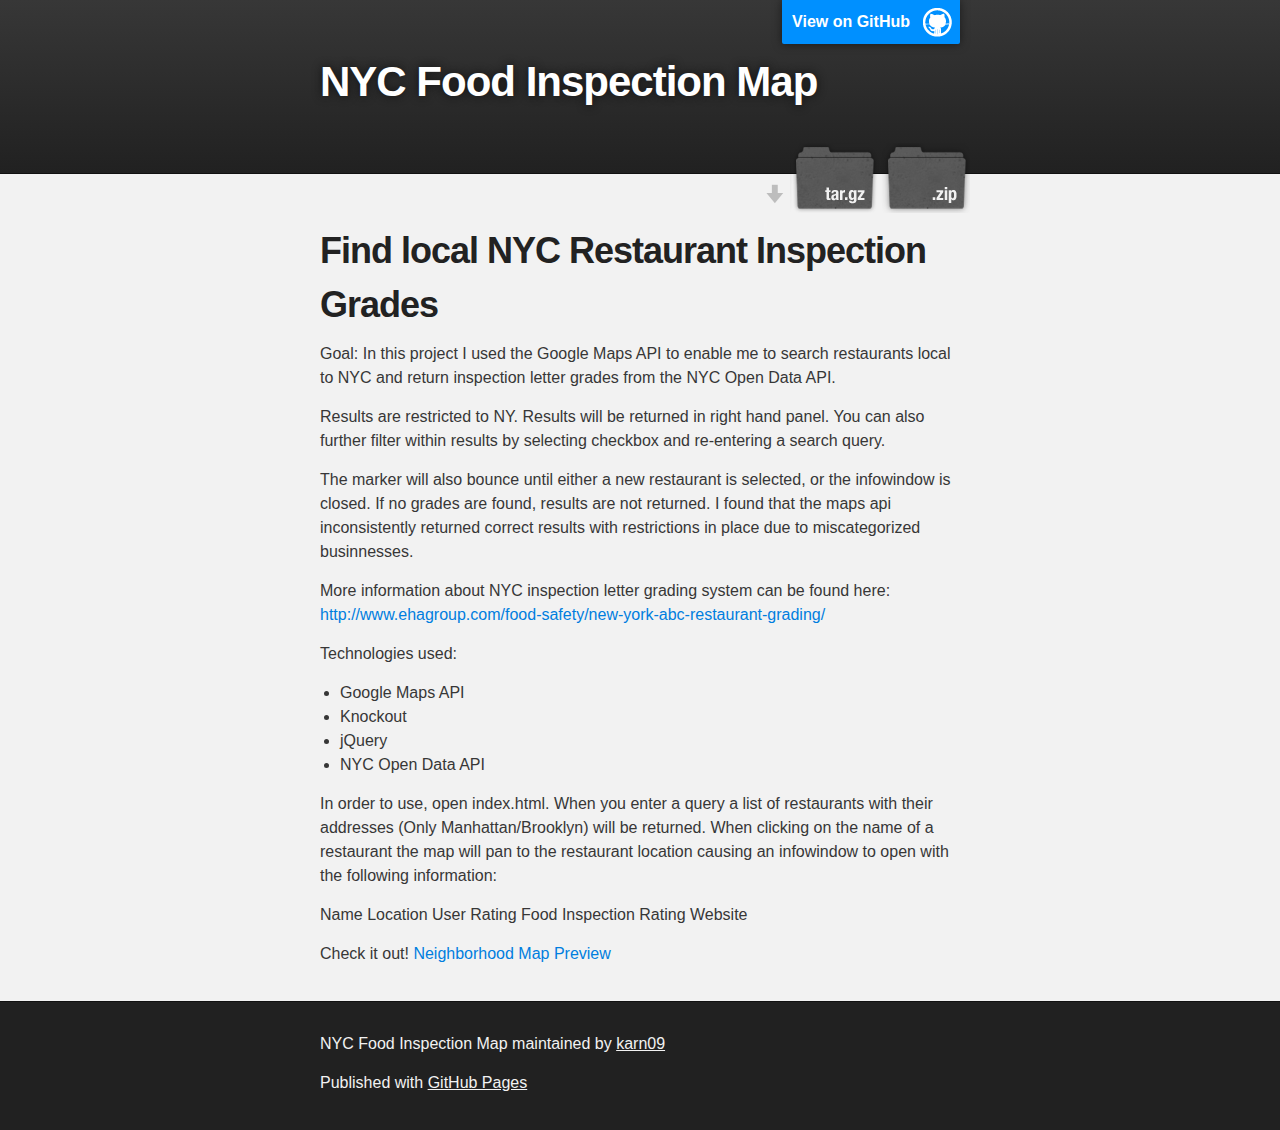
<file: index.html>
<!DOCTYPE html>
<html>

  <head>
    <meta charset='utf-8'>
    <meta http-equiv="X-UA-Compatible" content="chrome=1">
    <meta name="description" content="NYC Food Inspection Map : ">

    <link rel="stylesheet" type="text/css" media="screen" href="stylesheets/stylesheet.css">

    <title>NYC Food Inspection Map</title>
  </head>

  <body>

    <!-- HEADER -->
    <div id="header_wrap" class="outer">
        <header class="inner">
          <a id="forkme_banner" href="https://github.com/karn09/nyc_map">View on GitHub</a>

          <h1 id="project_title">NYC Food Inspection Map</h1>
          <h2 id="project_tagline"></h2>

            <section id="downloads">
              <a class="zip_download_link" href="https://github.com/karn09/nyc_map/zipball/master">Download this project as a .zip file</a>
              <a class="tar_download_link" href="https://github.com/karn09/nyc_map/tarball/master">Download this project as a tar.gz file</a>
            </section>
        </header>
    </div>

    <!-- MAIN CONTENT -->
    <div id="main_content_wrap" class="outer">
      <section id="main_content" class="inner">
        <h1>
<a id="find-local-nyc-restaurant-inspection-grades" class="anchor" href="#find-local-nyc-restaurant-inspection-grades" aria-hidden="true"><span class="octicon octicon-link"></span></a>Find local NYC Restaurant Inspection Grades</h1>

<p>Goal: In this project I used the Google Maps API to enable me to search restaurants local to NYC and 
return inspection letter grades from the NYC Open Data API. </p>

<p>Results are restricted to NY. Results will be returned in right hand panel. You can also further 
filter within results by selecting checkbox and re-entering a search query. </p>

<p>The marker will also bounce until either a new restaurant is selected, or the infowindow is closed. If no grades are found, results 
are not returned. I found that the maps api inconsistently returned correct results with restrictions in place due to miscategorized
businnesses. </p>

<p>More information about NYC inspection letter grading system can be found here:
<a href="http://www.ehagroup.com/food-safety/new-york-abc-restaurant-grading/">http://www.ehagroup.com/food-safety/new-york-abc-restaurant-grading/</a></p>

<p>Technologies used:</p>

<ul>
<li>Google Maps API</li>
<li>Knockout</li>
<li>jQuery</li>
<li>NYC Open Data API</li>
</ul>

<p>In order to use, open index.html. When you enter a query a list of restaurants with their addresses (Only Manhattan/Brooklyn)
will be returned. When clicking on the name of a restaurant the map will pan to the restaurant location causing an 
infowindow to open with the following information:</p>

<p>Name
Location
User Rating
Food Inspection Rating
Website </p>

<p>Check it out!
<a href="https://htmlpreview.github.io/?https://github.com/karn09/nyc_map/blob/master/index.html">Neighborhood Map Preview</a></p>
      </section>
    </div>

    <!-- FOOTER  -->
    <div id="footer_wrap" class="outer">
      <footer class="inner">
        <p class="copyright">NYC Food Inspection Map maintained by <a href="https://github.com/karn09">karn09</a></p>
        <p>Published with <a href="https://pages.github.com">GitHub Pages</a></p>
      </footer>
    </div>

    

  </body>
</html>
</file>
<file: stylesheets/stylesheet.css>
/*******************************************************************************
Slate Theme for GitHub Pages
by Jason Costello, @jsncostello
*******************************************************************************/

@import url(github-light.css);

/*******************************************************************************
MeyerWeb Reset
*******************************************************************************/

html, body, div, span, applet, object, iframe,
h1, h2, h3, h4, h5, h6, p, blockquote, pre,
a, abbr, acronym, address, big, cite, code,
del, dfn, em, img, ins, kbd, q, s, samp,
small, strike, strong, sub, sup, tt, var,
b, u, i, center,
dl, dt, dd, ol, ul, li,
fieldset, form, label, legend,
table, caption, tbody, tfoot, thead, tr, th, td,
article, aside, canvas, details, embed,
figure, figcaption, footer, header, hgroup,
menu, nav, output, ruby, section, summary,
time, mark, audio, video {
  margin: 0;
  padding: 0;
  border: 0;
  font: inherit;
  vertical-align: baseline;
}

/* HTML5 display-role reset for older browsers */
article, aside, details, figcaption, figure,
footer, header, hgroup, menu, nav, section {
  display: block;
}

ol, ul {
  list-style: none;
}

table {
  border-collapse: collapse;
  border-spacing: 0;
}

/*******************************************************************************
Theme Styles
*******************************************************************************/

body {
  box-sizing: border-box;
  color:#373737;
  background: #212121;
  font-size: 16px;
  font-family: 'Myriad Pro', Calibri, Helvetica, Arial, sans-serif;
  line-height: 1.5;
  -webkit-font-smoothing: antialiased;
}

h1, h2, h3, h4, h5, h6 {
  margin: 10px 0;
  font-weight: 700;
  color:#222222;
  font-family: 'Lucida Grande', 'Calibri', Helvetica, Arial, sans-serif;
  letter-spacing: -1px;
}

h1 {
  font-size: 36px;
  font-weight: 700;
}

h2 {
  padding-bottom: 10px;
  font-size: 32px;
  background: url('../images/bg_hr.png') repeat-x bottom;
}

h3 {
  font-size: 24px;
}

h4 {
  font-size: 21px;
}

h5 {
  font-size: 18px;
}

h6 {
  font-size: 16px;
}

p {
  margin: 10px 0 15px 0;
}

footer p {
  color: #f2f2f2;
}

a {
  text-decoration: none;
  color: #007edf;
  text-shadow: none;

  transition: color 0.5s ease;
  transition: text-shadow 0.5s ease;
  -webkit-transition: color 0.5s ease;
  -webkit-transition: text-shadow 0.5s ease;
  -moz-transition: color 0.5s ease;
  -moz-transition: text-shadow 0.5s ease;
  -o-transition: color 0.5s ease;
  -o-transition: text-shadow 0.5s ease;
  -ms-transition: color 0.5s ease;
  -ms-transition: text-shadow 0.5s ease;
}

a:hover, a:focus {text-decoration: underline;}

footer a {
  color: #F2F2F2;
  text-decoration: underline;
}

em {
  font-style: italic;
}

strong {
  font-weight: bold;
}

img {
  position: relative;
  margin: 0 auto;
  max-width: 739px;
  padding: 5px;
  margin: 10px 0 10px 0;
  border: 1px solid #ebebeb;

  box-shadow: 0 0 5px #ebebeb;
  -webkit-box-shadow: 0 0 5px #ebebeb;
  -moz-box-shadow: 0 0 5px #ebebeb;
  -o-box-shadow: 0 0 5px #ebebeb;
  -ms-box-shadow: 0 0 5px #ebebeb;
}

p img {
  display: inline;
  margin: 0;
  padding: 0;
  vertical-align: middle;
  text-align: center;
  border: none;
}

pre, code {
  width: 100%;
  color: #222;
  background-color: #fff;

  font-family: Monaco, "Bitstream Vera Sans Mono", "Lucida Console", Terminal, monospace;
  font-size: 14px;

  border-radius: 2px;
  -moz-border-radius: 2px;
  -webkit-border-radius: 2px;
}

pre {
  width: 100%;
  padding: 10px;
  box-shadow: 0 0 10px rgba(0,0,0,.1);
  overflow: auto;
}

code {
  padding: 3px;
  margin: 0 3px;
  box-shadow: 0 0 10px rgba(0,0,0,.1);
}

pre code {
  display: block;
  box-shadow: none;
}

blockquote {
  color: #666;
  margin-bottom: 20px;
  padding: 0 0 0 20px;
  border-left: 3px solid #bbb;
}


ul, ol, dl {
  margin-bottom: 15px
}

ul {
  list-style-position: inside;
  list-style: disc;
  padding-left: 20px;
}

ol {
  list-style-position: inside;
  list-style: decimal;
  padding-left: 20px;
}

dl dt {
  font-weight: bold;
}

dl dd {
  padding-left: 20px;
  font-style: italic;
}

dl p {
  padding-left: 20px;
  font-style: italic;
}

hr {
  height: 1px;
  margin-bottom: 5px;
  border: none;
  background: url('../images/bg_hr.png') repeat-x center;
}

table {
  border: 1px solid #373737;
  margin-bottom: 20px;
  text-align: left;
 }

th {
  font-family: 'Lucida Grande', 'Helvetica Neue', Helvetica, Arial, sans-serif;
  padding: 10px;
  background: #373737;
  color: #fff;
 }

td {
  padding: 10px;
  border: 1px solid #373737;
 }

form {
  background: #f2f2f2;
  padding: 20px;
}

/*******************************************************************************
Full-Width Styles
*******************************************************************************/

.outer {
  width: 100%;
}

.inner {
  position: relative;
  max-width: 640px;
  padding: 20px 10px;
  margin: 0 auto;
}

#forkme_banner {
  display: block;
  position: absolute;
  top:0;
  right: 10px;
  z-index: 10;
  padding: 10px 50px 10px 10px;
  color: #fff;
  background: url('../images/blacktocat.png') #0090ff no-repeat 95% 50%;
  font-weight: 700;
  box-shadow: 0 0 10px rgba(0,0,0,.5);
  border-bottom-left-radius: 2px;
  border-bottom-right-radius: 2px;
}

#header_wrap {
  background: #212121;
  background: -moz-linear-gradient(top, #373737, #212121);
  background: -webkit-linear-gradient(top, #373737, #212121);
  background: -ms-linear-gradient(top, #373737, #212121);
  background: -o-linear-gradient(top, #373737, #212121);
  background: linear-gradient(top, #373737, #212121);
}

#header_wrap .inner {
  padding: 50px 10px 30px 10px;
}

#project_title {
  margin: 0;
  color: #fff;
  font-size: 42px;
  font-weight: 700;
  text-shadow: #111 0px 0px 10px;
}

#project_tagline {
  color: #fff;
  font-size: 24px;
  font-weight: 300;
  background: none;
  text-shadow: #111 0px 0px 10px;
}

#downloads {
  position: absolute;
  width: 210px;
  z-index: 10;
  bottom: -40px;
  right: 0;
  height: 70px;
  background: url('../images/icon_download.png') no-repeat 0% 90%;
}

.zip_download_link {
  display: block;
  float: right;
  width: 90px;
  height:70px;
  text-indent: -5000px;
  overflow: hidden;
  background: url(../images/sprite_download.png) no-repeat bottom left;
}

.tar_download_link {
  display: block;
  float: right;
  width: 90px;
  height:70px;
  text-indent: -5000px;
  overflow: hidden;
  background: url(../images/sprite_download.png) no-repeat bottom right;
  margin-left: 10px;
}

.zip_download_link:hover {
  background: url(../images/sprite_download.png) no-repeat top left;
}

.tar_download_link:hover {
  background: url(../images/sprite_download.png) no-repeat top right;
}

#main_content_wrap {
  background: #f2f2f2;
  border-top: 1px solid #111;
  border-bottom: 1px solid #111;
}

#main_content {
  padding-top: 40px;
}

#footer_wrap {
  background: #212121;
}



/*******************************************************************************
Small Device Styles
*******************************************************************************/

@media screen and (max-width: 480px) {
  body {
    font-size:14px;
  }

  #downloads {
    display: none;
  }

  .inner {
    min-width: 320px;
    max-width: 480px;
  }

  #project_title {
  font-size: 32px;
  }

  h1 {
    font-size: 28px;
  }

  h2 {
    font-size: 24px;
  }

  h3 {
    font-size: 21px;
  }

  h4 {
    font-size: 18px;
  }

  h5 {
    font-size: 14px;
  }

  h6 {
    font-size: 12px;
  }

  code, pre {
    min-width: 320px;
    max-width: 480px;
    font-size: 11px;
  }

}
</file>
